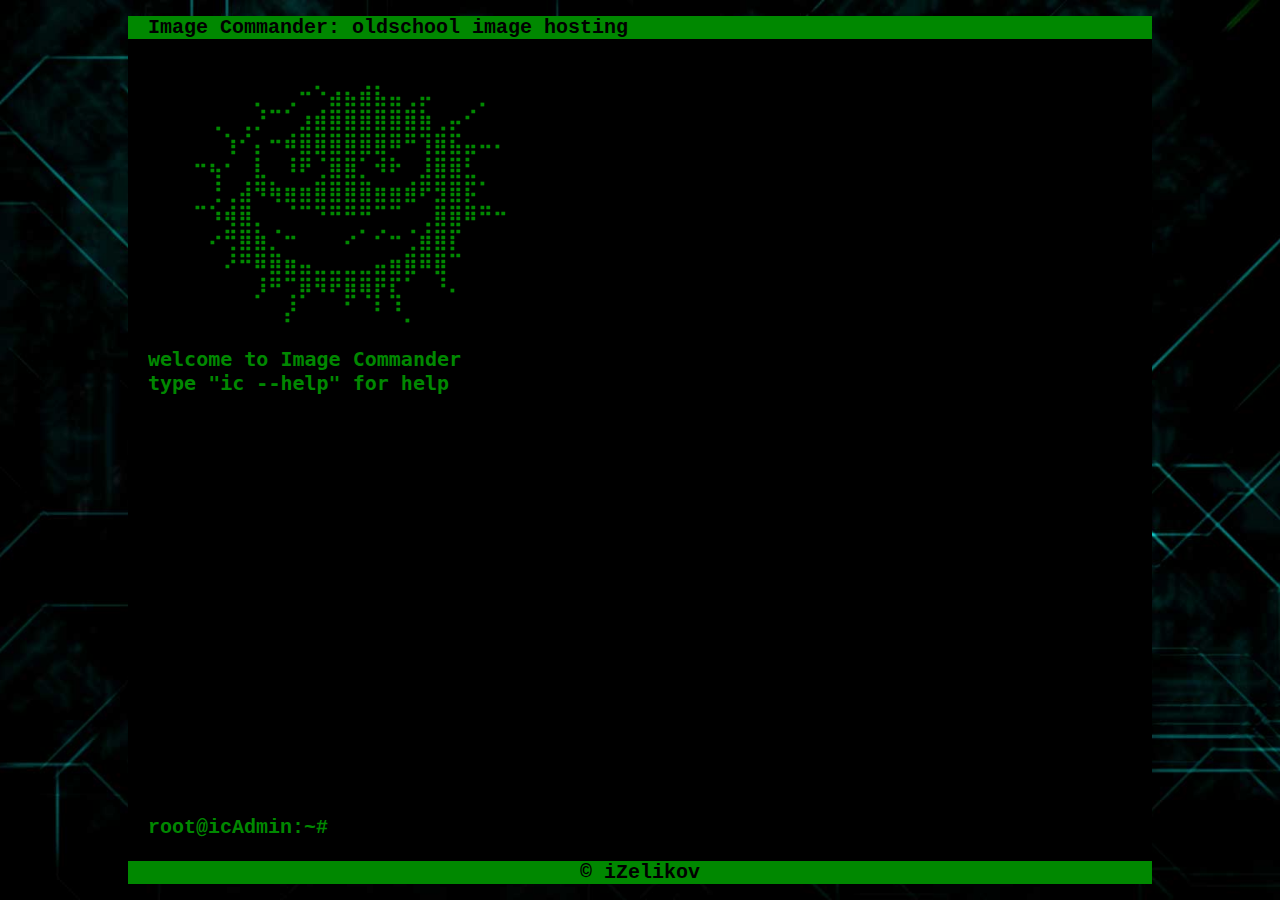
<file: front/index.html>
<!DOCTYPE html>
<html lang="en">
<head>
    <meta charset="UTF-8">
    <meta name="viewport" content="width=device-width, initial-scale=1.0">
    <title>Image Commander</title>
    <link rel="stylesheet" href="static/css/style.css">
</head>
<body class="main_bg">
<div class="container">
    <div class="terminal">
        <header class="title-bar">Image Commander: oldschool image hosting</header>
        <main>
            <div class="terminal-content">
                <pre id="terminal-text"></pre>
            </div>
            <div class="command-line">
                <label for="cl-input" id="cl-label"></label>
                <input type="text" id="cl-input">
            </div>

        </main>
        <footer>© iZelikov</footer>
    </div>
</div>
<script src="static/js/terminal.js"></script>
</body>
</html>
</file>
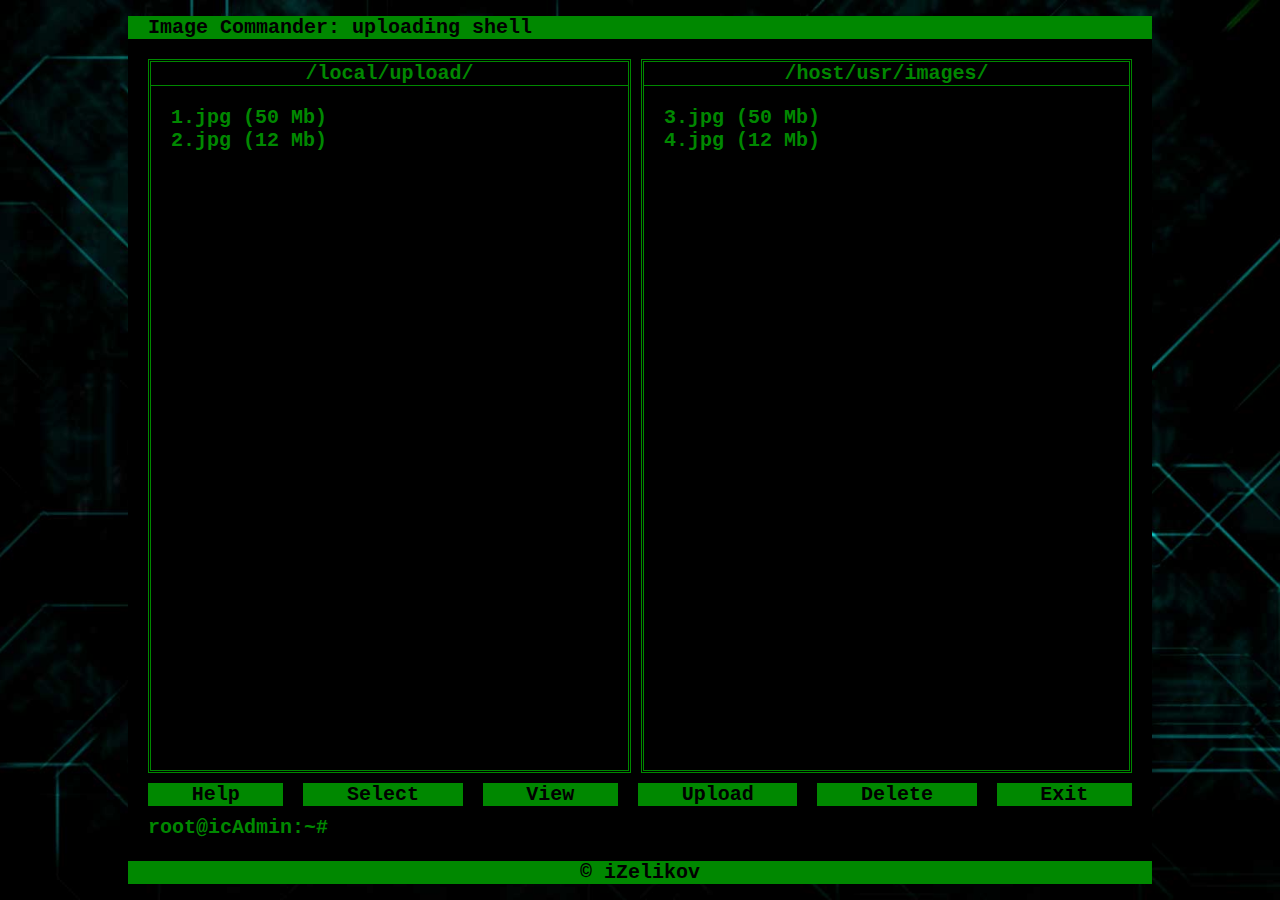
<file: front/upload.html>
<!DOCTYPE html>
<html lang="en">
<head>
    <meta charset="UTF-8">
    <meta name="viewport" content="width=device-width, initial-scale=1.0">
    <title>Image Commander</title>
    <link rel="stylesheet" href="static/css/style.css">
</head>
<body class="main_bg">
<div class="container">
    <div class="terminal">
        <header class="title-bar">Image Commander: uploading shell</header>
        <main>
            <div class="terminal-content" style="display: none">
                <pre id="terminal-text"></pre>
            </div>
            <div class="shell">
                <div class="shell-panel" id="upload-panel">
                    <div class="panel-path">/local/upload/</div>
                    <ul class="file-list">
                        <li>1.jpg (50 Mb)</li>
                        <li>2.jpg (12 Mb)</li>
                    </ul>
                </div>
                <div class="shell-panel" id="storage-panel">
                    <div class="panel-path">/host/usr/images/</div>
                        <ul class="file-list">
                        <li>3.jpg (50 Mb)</li>
                        <li>4.jpg (12 Mb)</li>
                    </ul>
                </div>
            </div>
            <div class="menu">
                <ul>
                    <li>Help</li>
                    <li>Select</li>
                    <li>View</li>
                    <li>Upload</li>
                    <li>Delete</li>
                    <li>Exit</li>
                </ul>
            </div>

            <div class="command-line">
                <label for="cl-input" id="cl-label"></label>
                <input type="text" id="cl-input">
            </div>

        </main>
        <footer>© iZelikov</footer>
    </div>
</div>
<script src="static/js/terminal.js"></script>
<script src="static/js/shell.js"></script>
</body>
</html>
</file>
<file: front/static/css/style.css>
:root {
    --main_bg: #000F0C;
    --terminal_color: #008800;
    --terminal_bg: #000000;
    --terminal_font: courier, monospace;
    --terminal_font_size: 20px;
    --terminal_font_size_mobile: 16px;
    --terminal_font_weight: bold;
    --desktop_width: 1024px;
    --tablet_width: 800px;
    --mobile_width: 480px;
    --padding_main: 1em;
    --padding_small: 0.5em;
}

body {
    height: 100vh;
    padding: 0;
    margin: 0;
}

ul {
    list-style: none;
    padding: 0;
    margin: 0;
}

.main_bg {
    background-color: var(--main_bg);
    background-image: url("../img/bg.jpg");
    background-size: cover;
    background-position: center;
}

.container {
    box-sizing: border-box;
    width: 100%;
    height: 100%;
    max-width: var(--desktop_width);
    margin: 0 auto;
    padding: var(--padding_main) 0;
}

.terminal {
    display: flex;
    flex-direction: column;
    box-sizing: border-box;
    height: 100%;
    background-color: var(--terminal_bg);
    font-family: var(--terminal_font);
    font-weight: var(--terminal_font_weight);
    font-size: var(--terminal_font_size);
    color: var(--terminal_color);
}

.terminal header, .terminal footer {
    background-color: var(--terminal_color);
    color: var(--terminal_bg);
    padding: 0 var(--padding_main);
}

.terminal main{
    display: flex;
    flex-direction: column;
    flex-grow: 1;
    padding: var(--padding_main);
    overflow: hidden;
}

.terminal footer {
    text-align: center;
}

.terminal-content {
    flex-grow: 1;
    overflow-y: auto;
    scrollbar-width: none;
    -ms-overflow-style: none;
}

.terminal-content pre {
    margin: 0;
}

.shell {
    box-sizing: border-box;
    display: flex;
    justify-content: space-between;
    gap: var(--padding_small);
    height: 100%;

}

.shell-panel {
    flex-grow: 1;
    border: 3px double var(--terminal_color);
}

.dragover {
    border: 3px dotted var(--terminal_color);
}


.panel-path {
    text-align: center;
    border-bottom: 1px solid var(--terminal_color);
}

ul.file-list {
    padding: var(--padding_main);
}

.file-list li {
}

.file-list li:hover, .file-list li:active {
    color: var(--terminal_bg);
    background-color: var(--terminal_color);
}

.menu ul {
    display: flex;
    flex-wrap: wrap;
    justify-content: space-between;
    gap: var(--padding_main);
    margin: var(--padding_small) 0;
}

.menu li {
    flex-grow: 1;
    background-color: var(--terminal_color);
    color: var(--terminal_bg);
    text-align: center;
    padding: 0 var(--padding_small);
}

.menu li:hover, .menu li:active {
    background-color: var(--terminal_bg);
    color: var(--terminal_color);}

.command-line {
    display: flex;
}

#cl-input {
    flex-grow: 1;
    background-color: var(--terminal_bg);
    color: var(--terminal_color);
    border: none;
    outline: none;
    font-family: courier, monospace;
    font-weight: bold;
    font-size: var(--terminal_font_size);
    padding-left: var(--padding_small);
}
</file>
